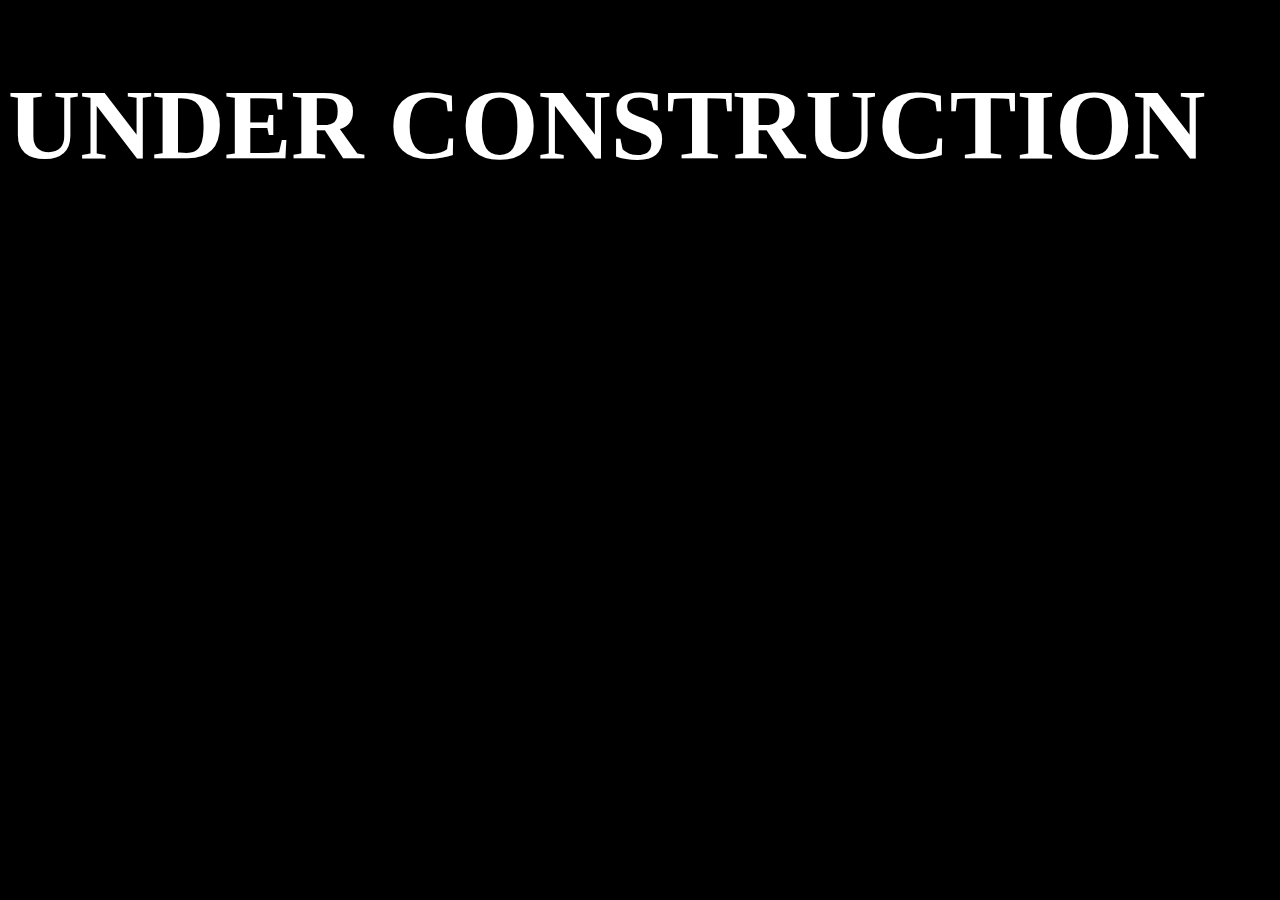
<file: about.html>
<!DOCTYPE html>
<html lang="en">
<head>
    <meta charset="UTF-8">
    <meta name="viewport" content="width=device-width, initial-scale=1.0">
    <title>about</title>
</head>
<body style="background-color: black;">
    <h1 style="font-size: 100px; color: white;">UNDER CONSTRUCTION</h1>
</body>
</html>
</file>
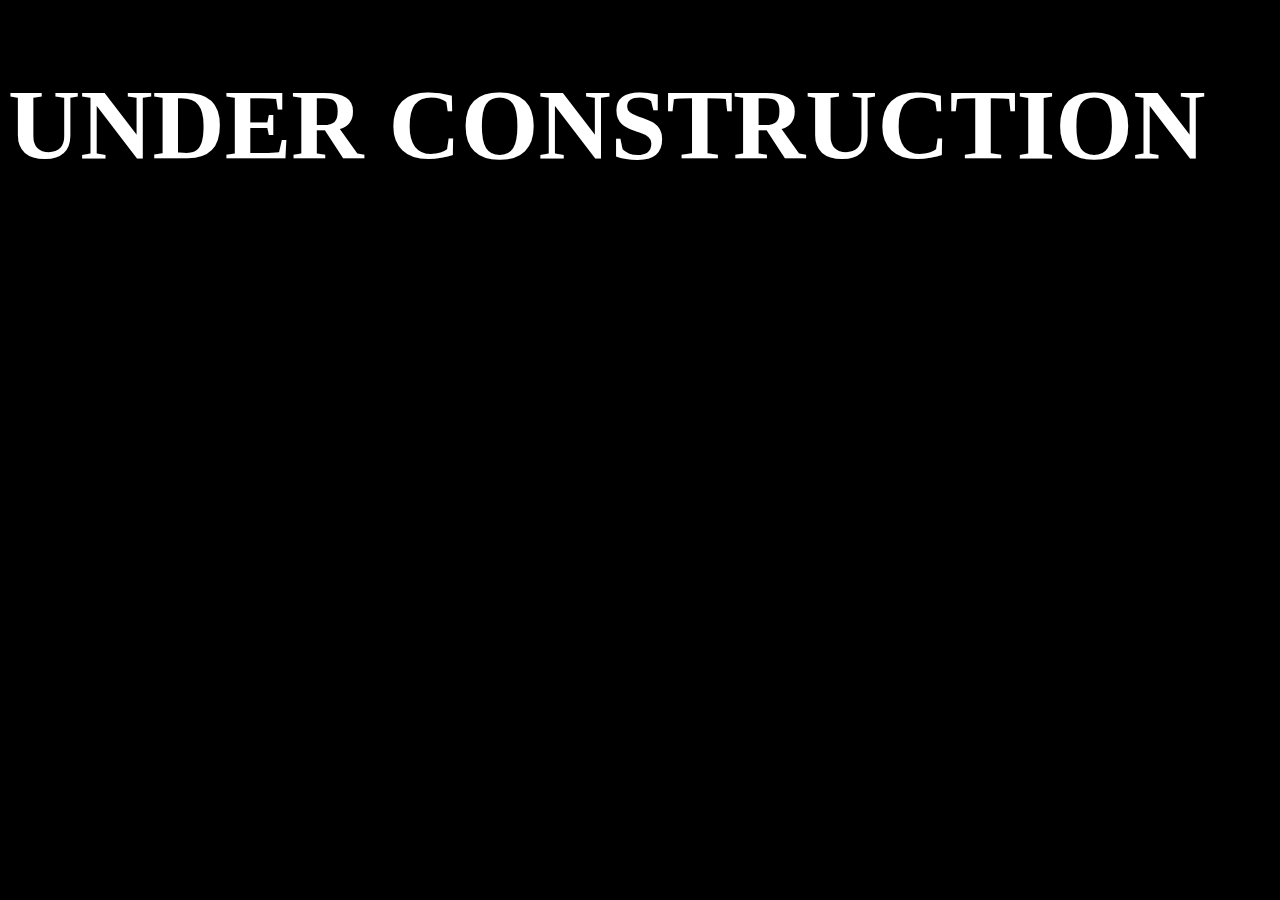
<file: experience.html>
<!DOCTYPE html>
<html lang="en">
<head>
    <meta charset="UTF-8">
    <meta name="viewport" content="width=device-width, initial-scale=1.0">
    <title>experience</title>
</head>
<body style="background-color: black;">
    <h1 style="font-size: 100px; color: white;">UNDER CONSTRUCTION</h1>
</body>
</html>
</file>
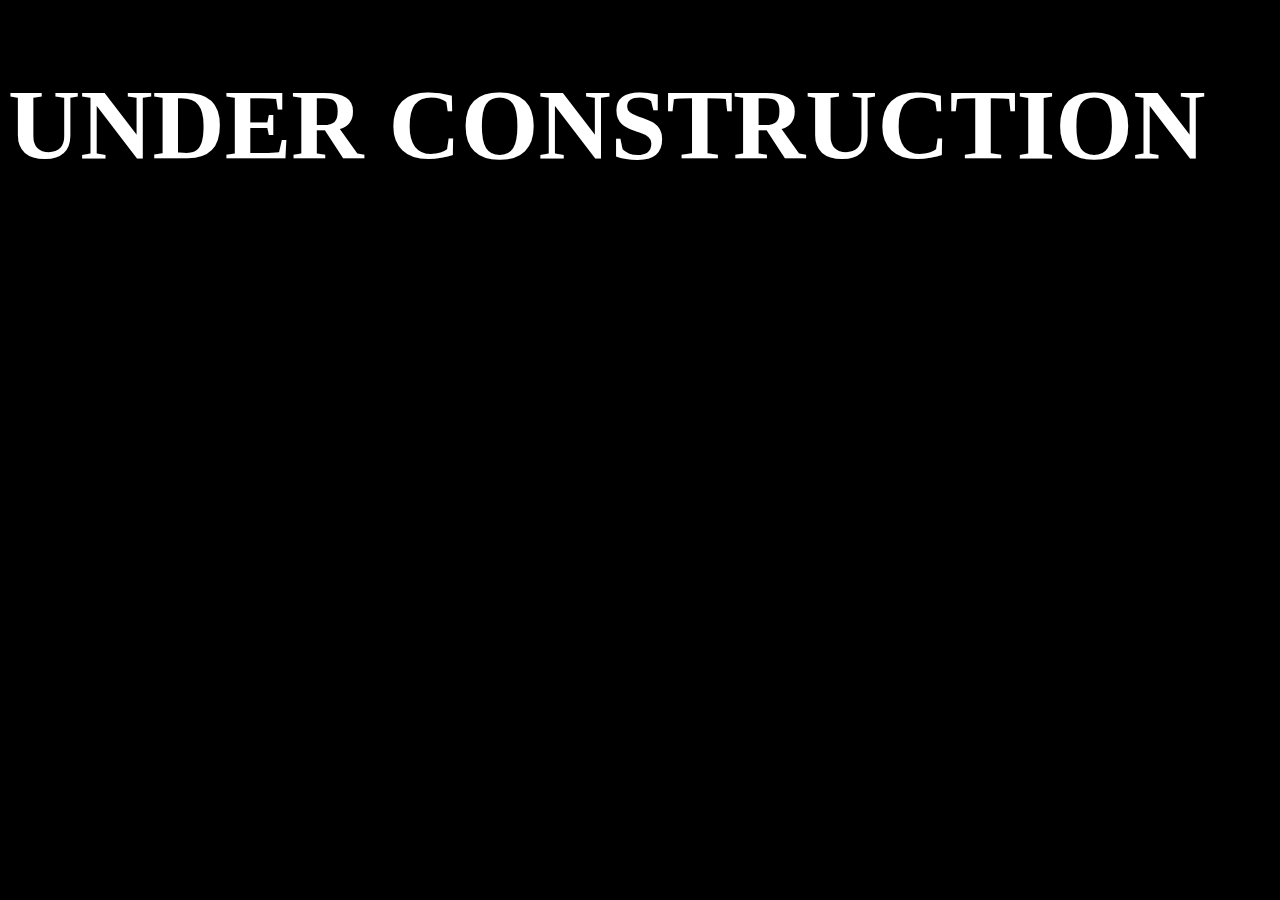
<file: services.html>
<!DOCTYPE html>
<html lang="en">
<head>
    <meta charset="UTF-8">
    <meta name="viewport" content="width=device-width, initial-scale=1.0">
    <title>services</title>
</head>
<body style="background-color: black;">
    <h1 style="font-size: 100px; color: white;">UNDER CONSTRUCTION</h1>
</body>
</html>
</file>
